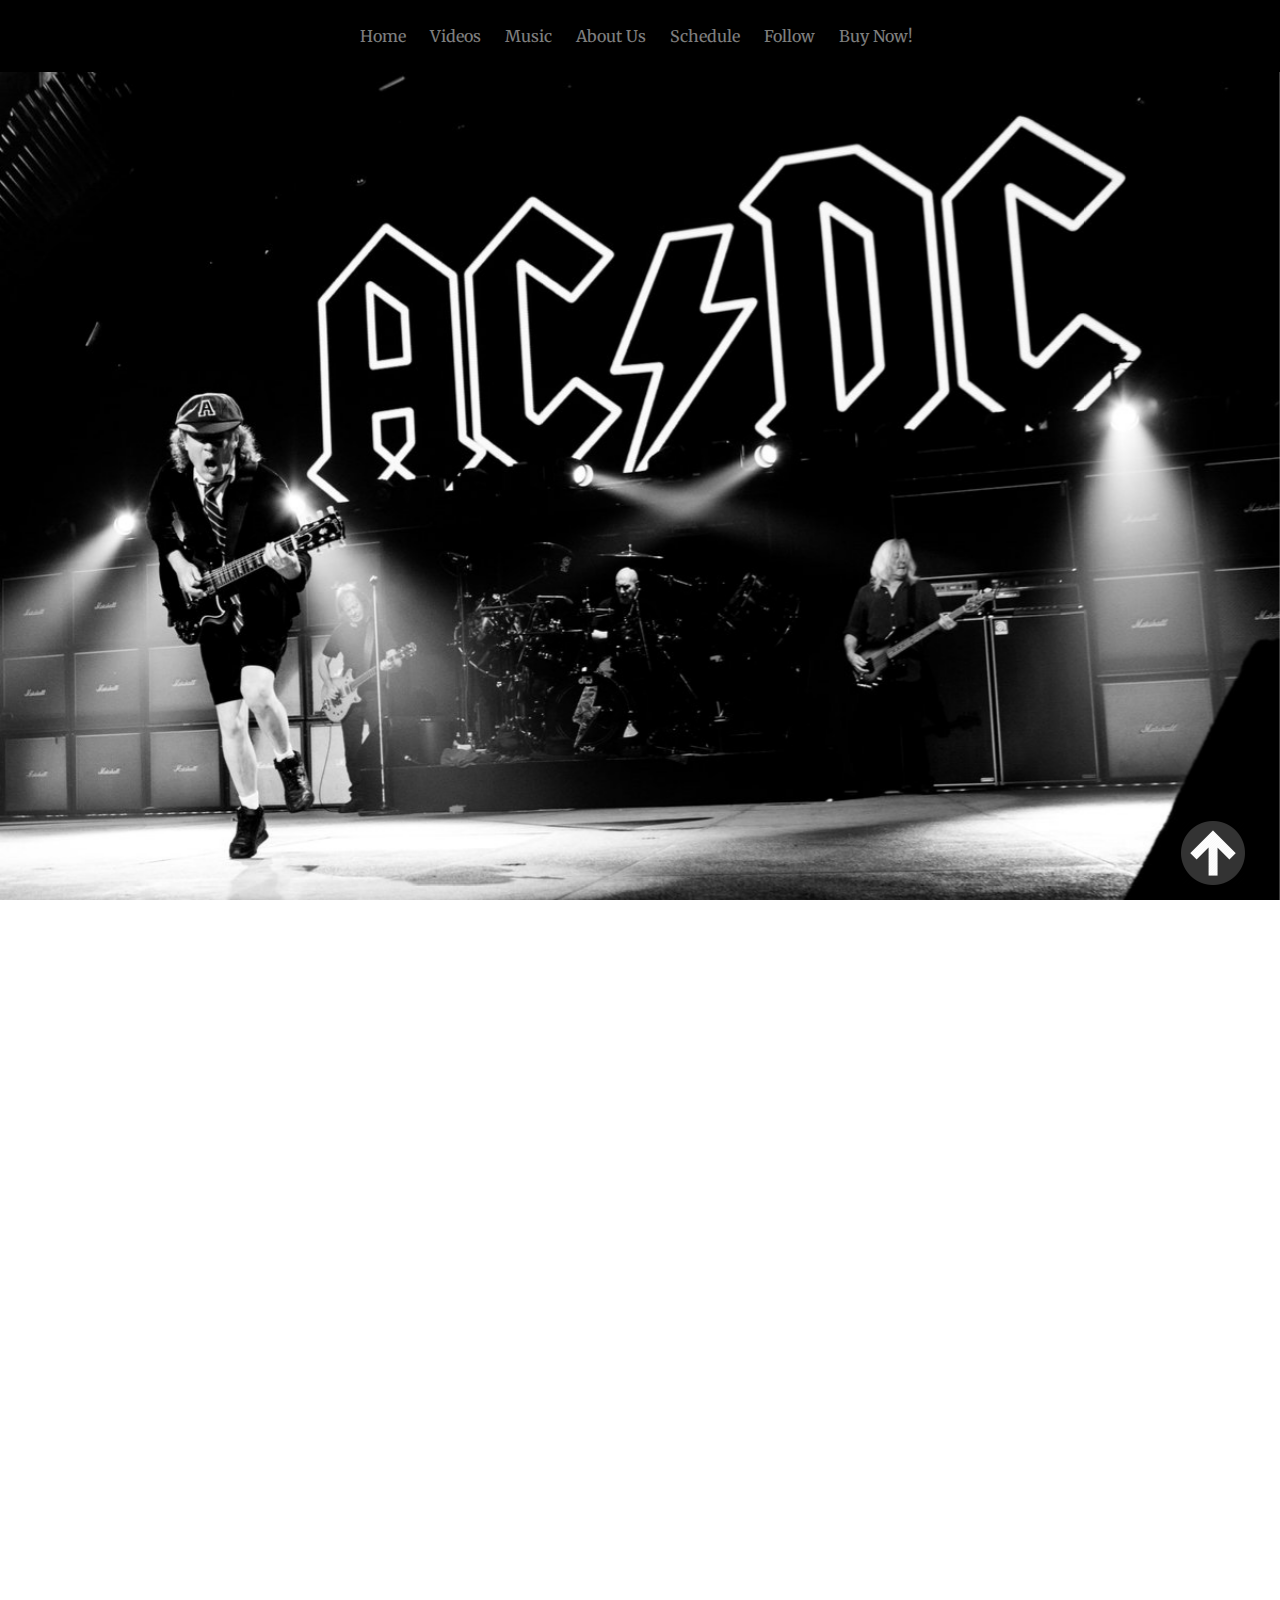
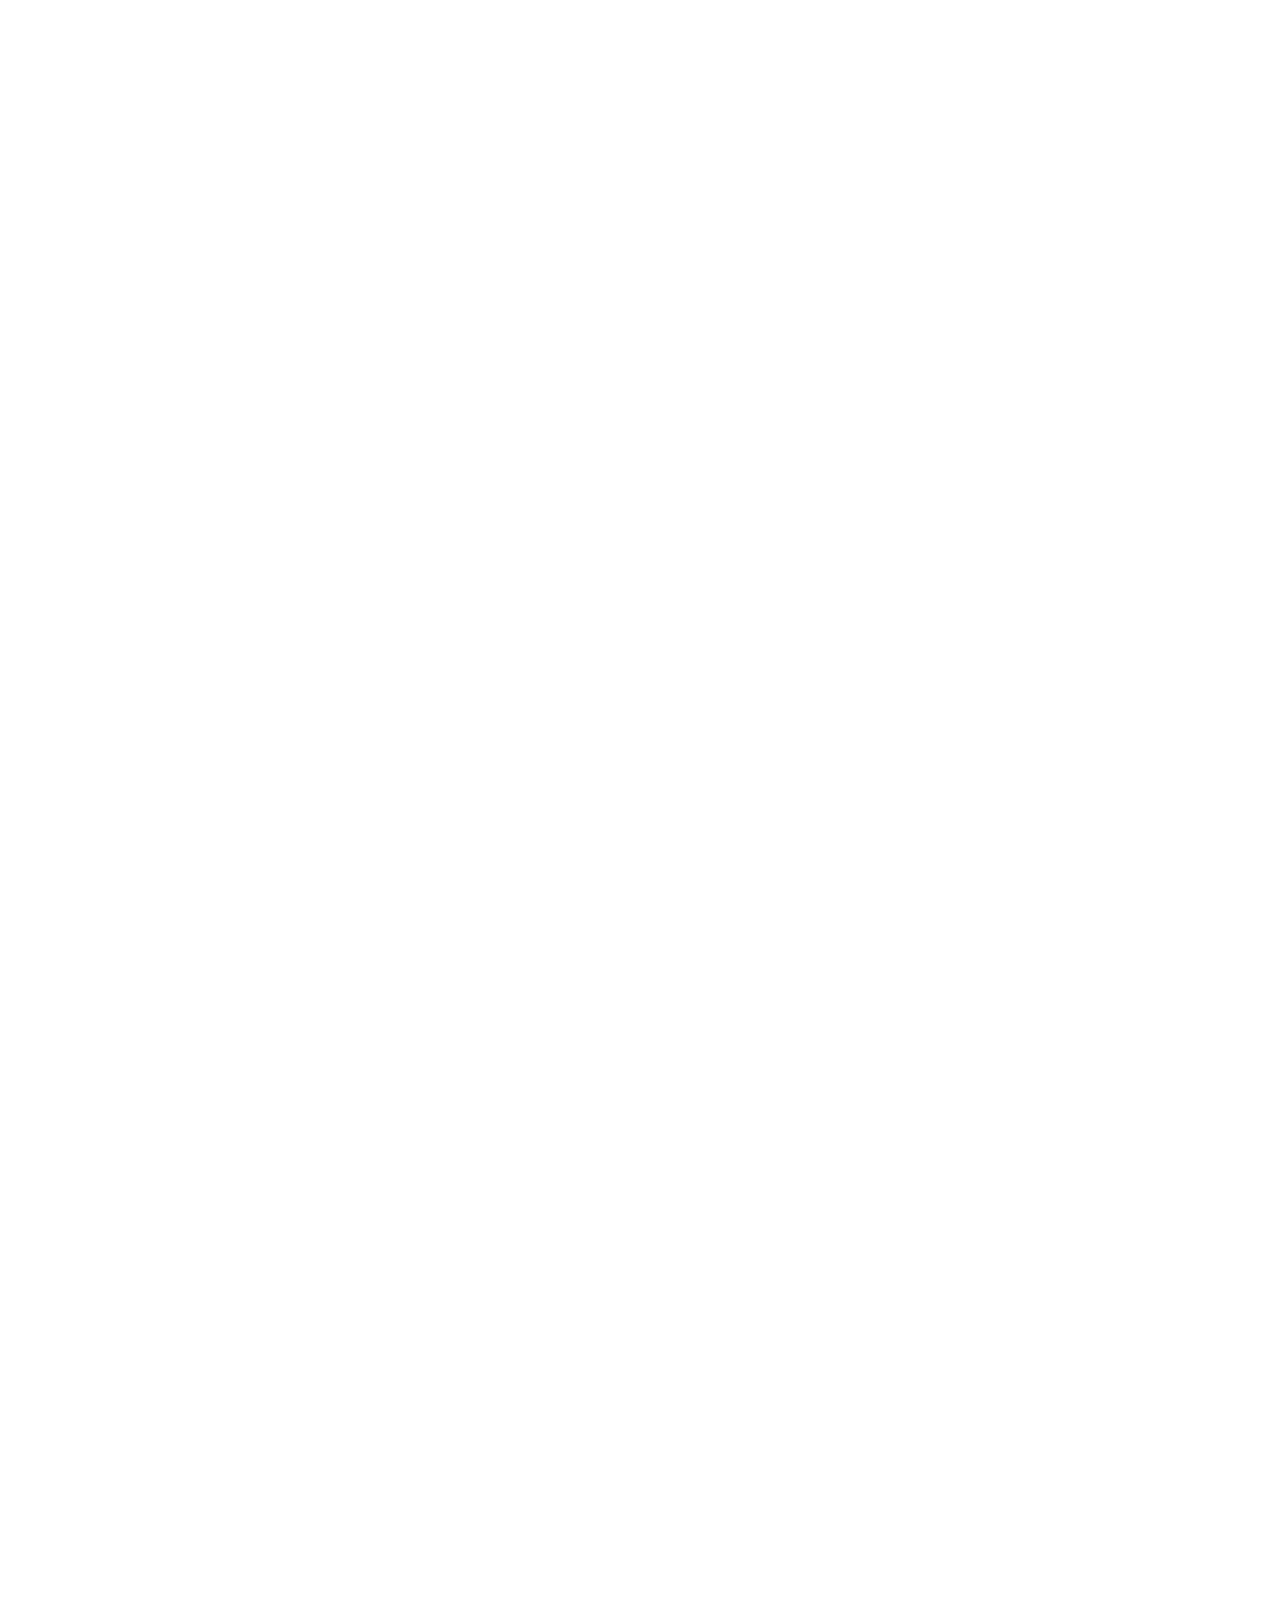
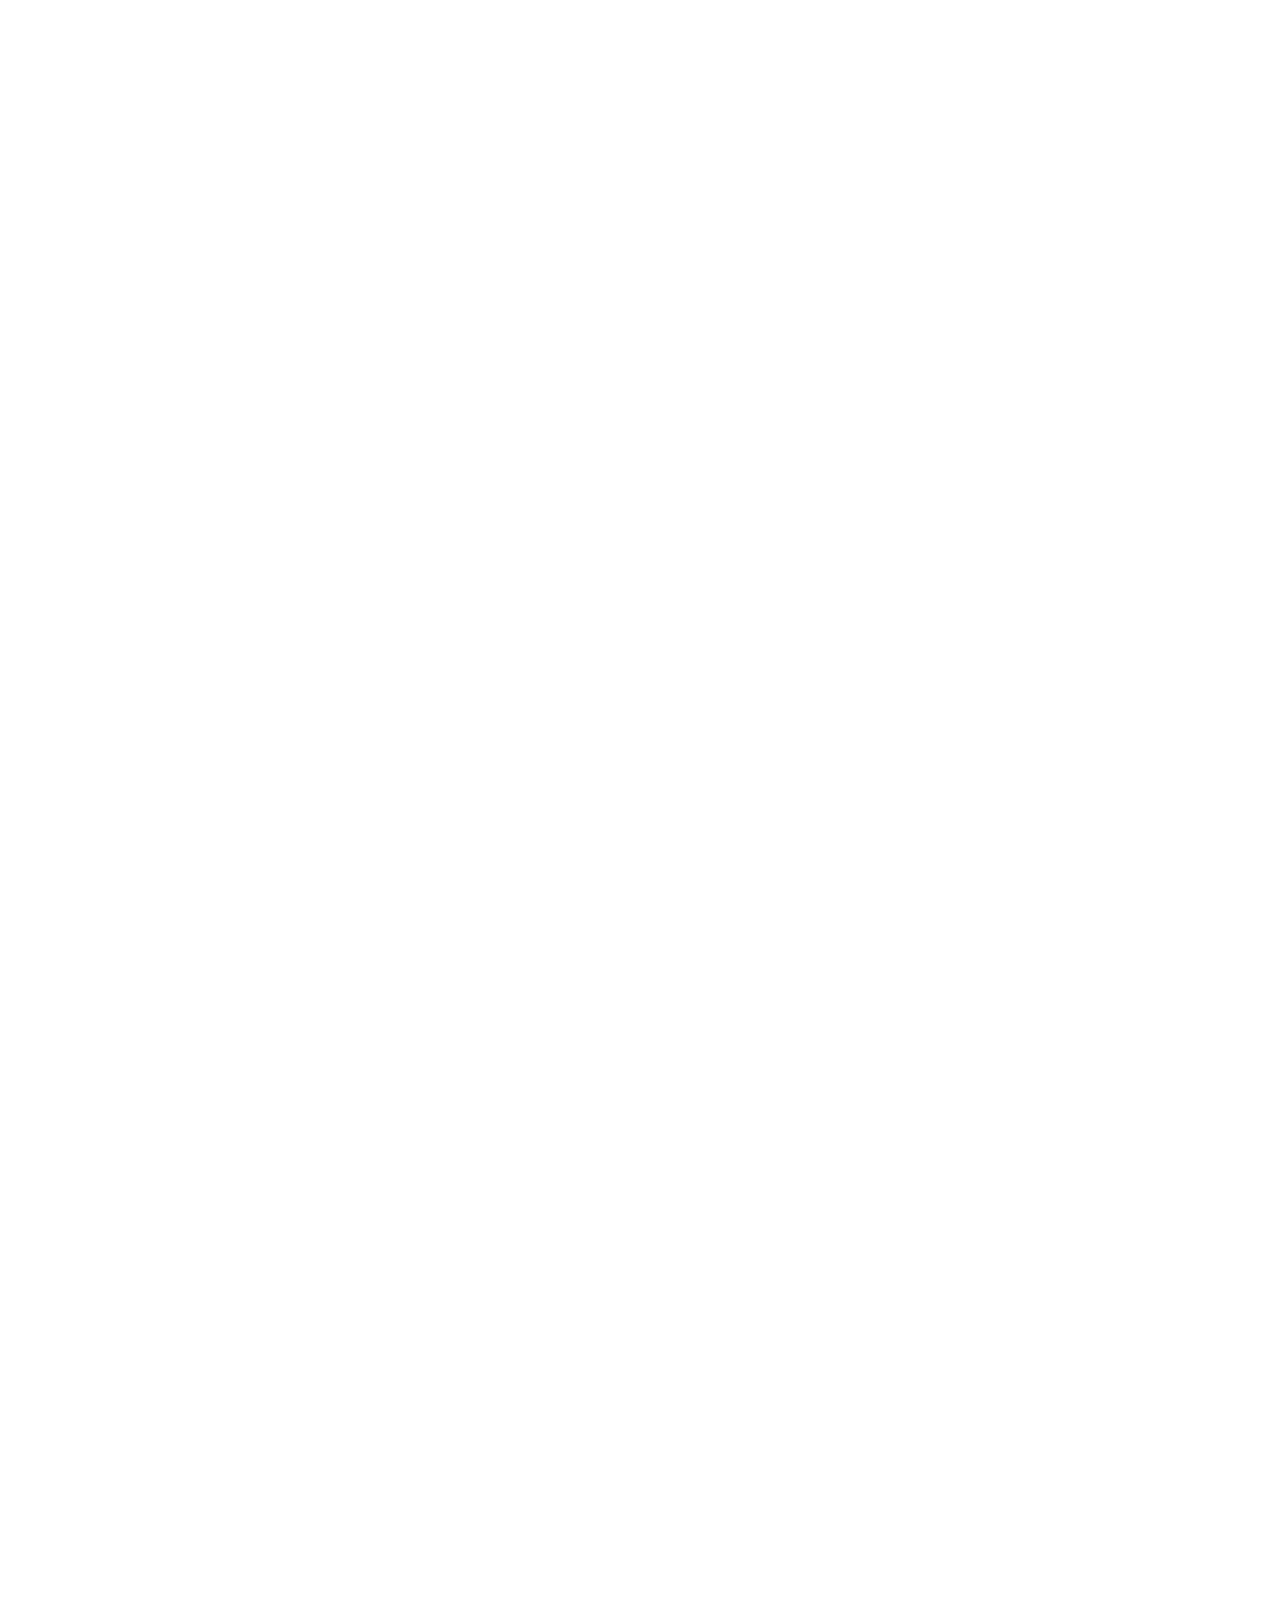
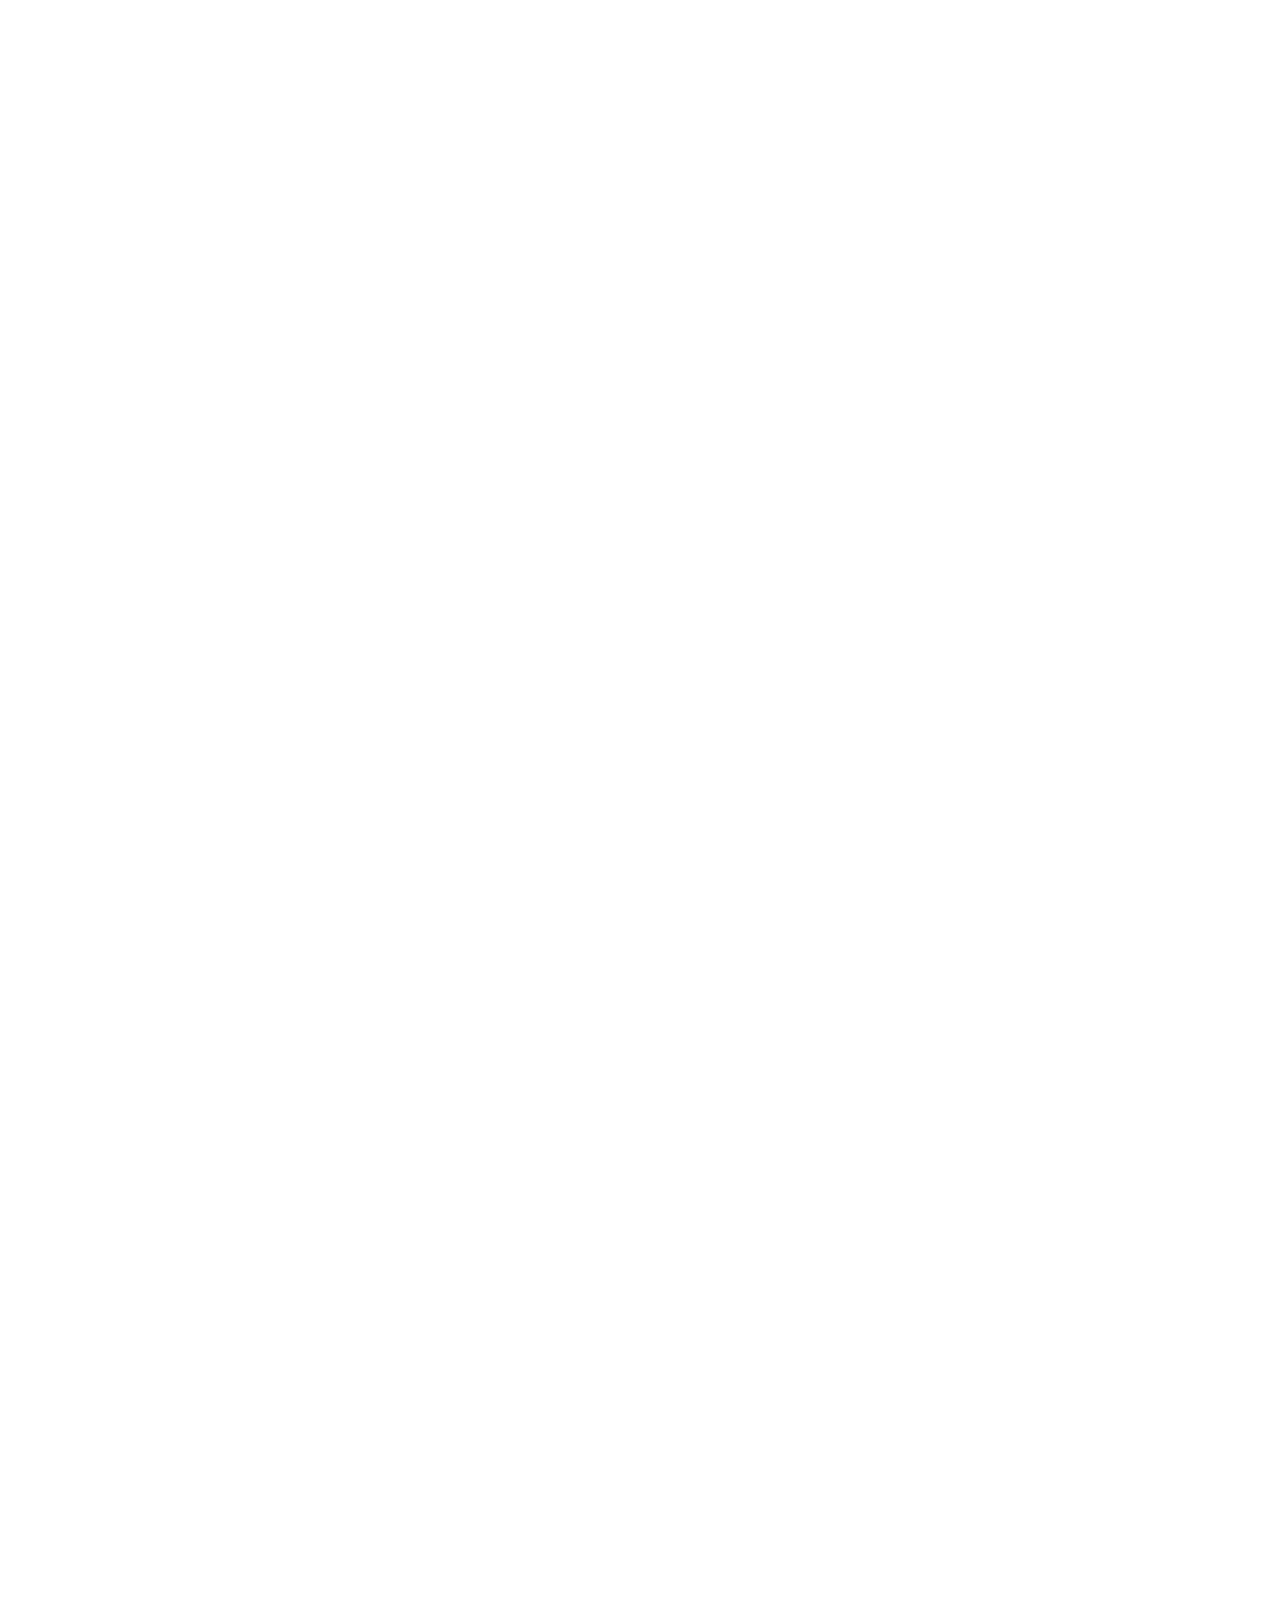
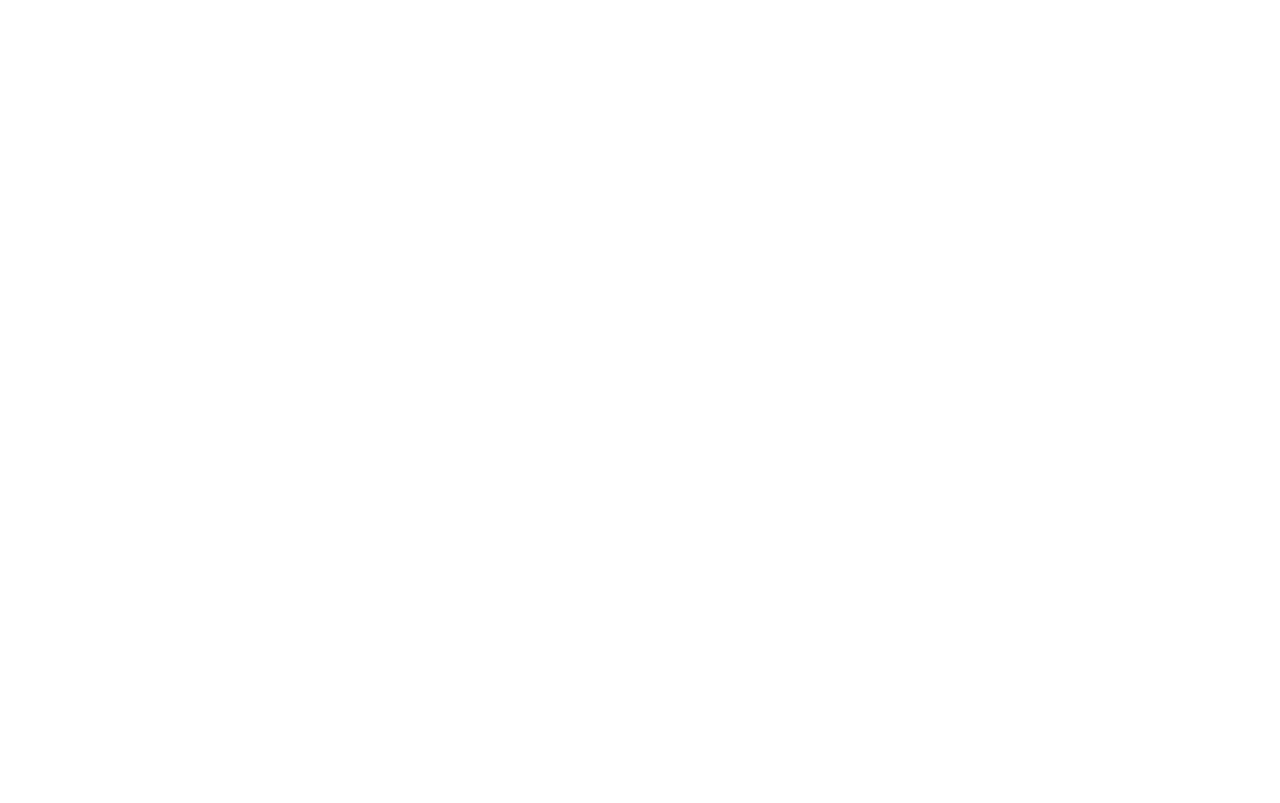
<file: index.html>
<!DOCTYPE html>
<html lang="en">

<head>
    <meta charset="UTF-8">
    <meta name="viewport" content="width=device-width, initial-scale=1.0">
    <meta http-equiv="X-UA-Compatible" content="ie=edge">
    <link rel="stylesheet" href="https://stackpath.bootstrapcdn.com/bootstrap/4.3.1/css/bootstrap.min.css" integrity="sha384-ggOyR0iXCbMQv3Xipma34MD+dH/1fQ784/j6cY/iJTQUOhcWr7x9JvoRxT2MZw1T" crossorigin="anonymous">
    <link rel="stylesheet" href="https://use.fontawesome.com/releases/v5.8.2/css/all.css" integrity="sha384-oS3vJWv+0UjzBfQzYUhtDYW+Pj2yciDJxpsK1OYPAYjqT085Qq/1cq5FLXAZQ7Ay" crossorigin="anonymous">
    <link href="https://fonts.googleapis.com/css?family=Roboto:400,700&display=swap" rel="stylesheet">
    <link rel="stylesheet" href="assets/css/style.css" type="text/css" />



    <title>AC/DC | UnOfficial Site</title>
</head>

<body>

    <!-- Navigation Bar -->

    <div class="container-fluid navbar-container text-center navbar" id="navigation">
        <a href="#navigation"><img src="assets/images/arrow-up.png" class="fixedbutton" alt="arrow up button for navigation"></a>

        <nav class="navbar navbar-expand-md navbar-dark">
            <button class="navbar-toggler" type="button" data-toggle="collapse" data-target="#navbarTogglerDemo01" aria-controls="navbarTogglerDemo01" aria-expanded="false" aria-label="Toggle navigation">
         <span class="navbar-toggler-icon"></span>
         </button>
            <div class="collapse navbar-collapse" id="navbarTogglerDemo01">
                <ul class="navbar-nav mr-auto">
                    <li class="nav-item mr-2"><a class="nav-link" href="index.html">Home</a></li>
                    <li class="nav-item mr-2"><a class="nav-link" href="#videos">Videos</a></li>
                    <li class="nav-item mr-2"><a class="nav-link" href="#albums">Music</a></li>
                    <li class="nav-item mr-2"><a class="nav-link" href="#about">About Us</a></li>
                    <li class="nav-item mr-2"><a class="nav-link" href="#contact">Schedule</a></li>
                    <li class="nav-item mr-2"><a class="nav-link" href="#follow">Follow</a></li>
                    <li class="nav-item mr-2"><a class="nav-link" href="shop.html">Buy Now!</a></li>

                </ul>
            </div>
        </nav>
    </div>

    <!-- /Navigation Bar -->

    <!-- Home Page -->

    <div class="container-fluid home-container">
        <div class="row order-row carouselrow">
            <div id="Carousel" class="carousel slide" data-ride="carousel">
                <div class="carousel-inner" role="listbox">
                    <div class="carousel-item active">
                        <img class="d-block w-100" src="assets/images/carousel1.jpg" alt="first slide">
                        <div class="carousel-caption">
                        </div>
                    </div>
                    <div class="carousel-item">
                        <img class="d-block w-100" src="assets/images/carousel2.jpg" alt="second slide">
                        <div class="carousel-caption">
                        </div>
                    </div>
                    <div class="carousel-item">
                        <img class="d-block w-100" src="assets/images/carousel3.jpg" alt="third slide">
                        <div class="carousel-caption">
                        </div>
                    </div>

                </div>
            </div>
        </div>
    </div>

    <!-- /Home Page -->

    <!-- Music Videos -->

    <div class="container-fluid music-container" id="videos">
        <div class="row main-row">
            <div class="col-12 embed-responsive embed-responsive-16by9">
                <iframe class="frame-border embed-responsive-item" src="https://www.youtube.com/embed/v2AC41dglnM" allowfullscreen></iframe>
            </div>

            <div class="col-lg-6 smallvideo embed-responsive embed-responsive-16by9 videoright">
                <iframe class="embed-responsive-item frame-border" src="https://www.youtube.com/embed/gEPmA3USJdI" allowfullscreen></iframe>
            </div>
            <div class="col-lg-6 smallvideo embed-responsive embed-responsive-16by9 videoleft">
                <iframe class="embed-responsive-item frame-border" src="https://www.youtube.com/embed/pAgnJDJN4VA" allowfullscreen></iframe>
            </div>
            <div class="col-lg-6 smallvideo embed-responsive embed-responsive-16by9 videoright">
                <iframe class="embed-responsive-item frame-border" src="https://www.youtube.com/embed/3f2g4RMfhS0" allowfullscreen></iframe>
            </div>
            <div class="col-lg-6 smallvideo embed-responsive embed-responsive-16by9 videoleft">
                <iframe class="embed-responsive-item frame-border" src="https://www.youtube.com/embed/Lo2qQmj0_h4" allowfullscreen></iframe>
            </div>
        </div>
    </div>

    <!-- /Music Videos -->


    <!-- Albums & Songs -->

    <div class="container-fluid album-container" id="albums">
        <div class="row">
            <div class="col-xl-8 col-lg-12">
                <div class="albumlist">
                    <h1 class="text-center">Albums</h1>
                    <div class="row albumrow">
                        <div class="col-lg-3 col-md-6">
                            <a href="https://open.spotify.com/artist/711MCceyCBcFnzjGY4Q7Un" target="_blank">
                            <img class="albumimg" src="assets/images/highway.jfif" alt="Highway to Hell" height=auto width=100%>
                            </a>
                        </div>
                        <div class="col-lg-3 col-md-6">
                            <a href="https://open.spotify.com/artist/711MCceyCBcFnzjGY4Q7Un" target="_blank">
                            <img class="albumimg" src="assets/images/black_ice_red.jpg" alt="Black Ice Red" height=auto width=100%>
                            </a>
                        </div>
                        <div class="col-lg-3 col-md-6">
                            <a href="https://open.spotify.com/artist/711MCceyCBcFnzjGY4Q7Un" target="_blank">
                            <img class="albumimg" src="assets/images/back_in_black.jpg" alt="Back In Black" height=auto width=100%>
                            </a>
                        </div>
                        <div class="col-lg-3 col-md-6">
                            <a href="https://open.spotify.com/artist/711MCceyCBcFnzjGY4Q7Un" target="_blank">
                            <img class="albumimg" src="assets/images/ballbreaker.jpg" alt="Back In Black" height=auto width=100%>
                            </a>
                        </div>
                    </div>
                    <div class="row albumrow">
                        <div class="col-lg-3 col-md-6">
                            <a href="https://open.spotify.com/artist/711MCceyCBcFnzjGY4Q7Un" target="_blank">
                            <img class="albumimg" src="assets/images/let_there.jpg" alt="Let There Be Rock" height=auto width=100%>
                            </a>
                        </div>
                        <div class="col-lg-3 col-md-6">
                            <a href="https://open.spotify.com/artist/711MCceyCBcFnzjGY4Q7Un" target="_blank">
                            <img class="albumimg" src="assets/images/Razorsedge.jpg" alt="Razorsedge" height=auto width=100%>
                            </a>
                        </div>
                        <div class="col-lg-3 col-md-6">
                            <a href="https://open.spotify.com/artist/711MCceyCBcFnzjGY4Q7Un" target="_blank">
                            <img class="albumimg" src="assets/images/rock.jpg" alt="For Those About To Rock" height=auto width=100%>
                            </a>
                        </div>
                        <div class="col-lg-3 col-md-6">
                            <a href="https://open.spotify.com/artist/711MCceyCBcFnzjGY4Q7Un" target="_blank">
                            <img class="albumimg" src="assets/images/Stiff_Upper_Lip.jpg" alt="Back In Black" height=auto width=100%>
                            </a>
                        </div>
                    </div>
                </div>
            </div>

            <div class="row songrow col-xl-4 col-lg-12 ">
                <div class="songlist">
                    <h1 class="center">Popular Songs</h1>
                    <div class="col-lg-12 singlesong">
                        <p class="left">Back in Black</p>
                        <audio src="assets/audio/demosong.mp3" controls></audio>
                    </div>
                    <div class="col-lg-12 singlesong">
                        <p class="left">Thunderstruck</p>
                        <audio src="assets/audio/demosong.mp3" controls></audio>
                    </div>
                    <div class="col-lg-12 singlesong">
                        <p class="left">Highway to Hell</p>
                        <audio src="assets/audio/demosong.mp3" controls></audio>
                    </div>
                    <div class="col-lg-12 singlesong">
                        <p class="left">Shoot to Thrill</p>
                        <audio src="assets/audio/demosong.mp3" controls></audio>
                    </div>
                    <div class="col-lg-12 singlesong">
                        <p class="left">T.N.T.</p>
                        <audio src="assets/audio/demosong.mp3" controls></audio>
                    </div>

                </div>
            </div>
        </div>
    </div>

    <!-- /Albums & Songs -->

    <!-- About Us -->

    <div class="container-fluid about-container" id="about">
        <div class="row">
            <div class="col-xl-4 col-lg-12 section-column">
                <div class="row">
                    <div class="col-12 about-title">
                        <h1 class="origin text-center">About Us</h1>
                    </div>
                </div>
                <div class="about-us-items">
                    <h2>Where We Started</h2>
                    <p>AC/DC are an Australian rock band formed in Sydney in 1973 by Scottish-born brothers Malcolm and Angus Young. Their music has been variously described as hard rock, blues rock, and heavy metal; however, the band themselves describe
                        their music as simply "rock and roll".
                        <br><br> In November 1973, Malcolm and Angus Young formed AC/DC with bassist Larry Van Kriedt, vocalist Dave Evans, and ex-Masters Apprentices drummer Colin Burgess. Gene Pierson booked the band to play at Chequers nightclub on New
                        Year's Eve, 1973. By this time, Angus Young had adopted his characteristic school-uniform stage outfit. The idea was his sister Margaret's. Angus had tried other costumes: Spider-Man, Zorro, a gorilla, and a parody of Superman,
                        named Super-Ang. In its early days, most members of the band dressed in some form of glam or satin outfit. On stage, Evans was occasionally replaced by the band's first manager, Dennis Laughlin, original lead singer with Sherbet.
                        In Paul Stenning's book AC/DC: Two Sides To Every Glory it is stated that Evans did not get along with Laughlin, which also contributed to the band's ill feeling toward Evans.</p>
                </div>

            </div>
            <div class="col-xl-8 col-lg-12 text-center carouselimg">
                <img class="img-fluid" src="assets/images/band.jpg" alt="Back In Black">
            </div>
            <div class="col-12">

                <div class="about-us-items">
                    <h2>Troubled Beginnings</h2>
                    <p>AC/DC underwent several line-up changes before releasing their first album, High Voltage, in 1975. Membership subsequently stabilised around the Young brothers, singer Bon Scott, drummer Phil Rudd, and bass player Mark Evans. Evans
                        was replaced by Cliff Williams in 1977 for the album Powerage. In February 1980, a few months after recording the album Highway to Hell, lead singer and co-songwriter Bon Scott died of acute alcohol poisoning. The group considered
                        disbanding but stayed together, bringing in Brian Johnson as replacement for Scott. Later that year, the band released their first album with Johnson, Back in Black, which they dedicated to Scott's memory. The album launched them
                        to new heights of success and became one of the best selling albums of all time.</p>
                </div>
                <div class="about-us-items">
                    <h2>Where We Are Now</h2>
                    <p>Angus stated in an interview in early May 2011 that the band was beginning to plan another world tour, saying, "Now we're thinking, 'How can we ever better the 'Black Ice' world tour?' But we will."[101] At the band's Live at River
                        Plate DVD premiere on 6 May 2011 at the Hammersmith Apollo in London, England, Angus said that there were plans for the group to release a new studio album "within the next couple of years", which the tour would support.[102] In
                        May 2012, Malcolm Young confirmed that the band were working on a potential follow-up to 2008's Black Ice. But he warned that fans were in for a longer wait than expected, after lead singer Brian Johnson suggested there would be
                        new material the next year. Malcolm stated, "You know what Brian's like. He just says things and then walks away. It'll be a little while – a year or two anyway. I've been doing some jamming on some song ideas but I do that all
                        the time, as do the rest of the band. We are still working. But we had a long rest between Stiff Upper Lip and Black Ice, so I think we need a couple of years to recuperate and work on it a bit more."[103] On 19 November 2012,
                        AC/DC released Live at River Plate,[104] their first live album in 20 years.</p>
                </div>
            </div>
        </div>
    </div>

    <!-- /About Us -->
    <!-- Schedule & Contact -->

    <div class="container-fluid schedule-container" id="contact">

        <div class="container-fluid schedule-container">
            <div class="row justify-content-center">
                <div class="col-md-10 history-items">
                    <div class="timeline-item" data-dates="8PM - Aug 25">
                        <h4 class="schedule-book"><button type="button" class="btn btn-dark" onClick="window.open('https://www.leedsfestival.com/')">Book Now</button></h4>
                        <h4>Bramham Park - Leeds</h4>
                        <p>Leeds Festival Weekend Camping</p>
                    </div>
                    <div class="timeline-item" data-dates="8PM - Aug 26">
                        <h4 class="schedule-book"><button type="button" class="btn btn-dark" onClick="window.open('https://www.readingfestival.com/')">Book Now</button></h4>
                        <h4>Richfield Avenue, Reading - Reading</h4>
                        <p>Reading Festival Weekend Ticket</p>
                    </div>
                    <div class="timeline-item" data-dates="8PM - Aug 27">
                        <h4 class="schedule-book"><button type="button" class="btn btn-dark" onClick="window.open('https://www.ssearenabelfast.com/whats-on')">Book Now</button></h4>
                        <h4>Belfast SSE Arena</h4>
                        <p>Belfast SSE Arena Ticket</p>
                    </div>
                    <div class="timeline-item" data-dates="8PM - Aug 28">
                        <h4 class="schedule-book"><button type="button" class="btn btn-dark" onClick="window.open('https://www.songkick.com/metro_areas/24554-uk-brighton')">Book Now</button></h4>
                        <h4>Brighton Center</h4>
                        <p> Brighton Concerts</p>
                    </div>
                    <div class="timeline-item" data-dates="8PM - Aug 25">
                        <h4 class="schedule-book"><button type="button" class="btn btn-dark" onClick="window.open('https://www.theo2.co.uk/')">Book Now</button></h4>
                        <h4>London O2</h4>
                        <p>London O2 Arena Ticket</p>
                    </div>
                    <div class="timeline-item" data-dates="8PM - Aug 26">
                        <h4 class="schedule-book"><button type="button" class="btn btn-dark" onClick="window.open('https://www.arenabham.co.uk/')">Book Now</button></h4>
                        <h4>Birmingham Arena</h4>
                        <p>Birmingham Arena Event Ticket</p>
                    </div>
                    <div class="timeline-item" data-dates="8PM - Aug 27">
                        <h4 class="schedule-book"><button type="button" class="btn btn-dark" onClick="window.open('http://www.manchester-arena.com/')">Book Now</button></h4>
                        <h4>Manchester Arena</h4>
                        <p>Manchester Arena Event Ticket</p>
                    </div>
                    <div class="timeline-item" data-dates="8PM - Aug 28">
                        <h4 class="schedule-book"><button type="button" class="btn btn-dark" onClick="window.open('https://www.visitexeter.com/whats-on/festivals/exeter-festival')">Book Now</button></h4>
                        <h4>Exeter Festival</h4>
                        <p> Exeter Festival Ticket</p>
                    </div>
                </div>
            </div>
        </div>
    </div>
    <!-- /Schedule & Contact -->

    <!-- Social Media -->
    <div class="container-fluid social-media" id="follow">
        <div class="title">
            <h1 class="d-flex justify-content-center social-header">Social Media Posts</h1>
        </div>

        <div class="row">

            <!-- Instagram Posts -->
            <div class="col-xl-4 col-lg-12 social-post d-flex justify-content-center">

                <blockquote class="instagram-media" data-instgrm-permalink="https://www.instagram.com/p/B06HlQFA0PB/" data-instgrm-version="12" style=" background:#FFF; border:0; border-radius:3px; box-shadow:0 0 1px 0 rgba(0,0,0,0.5),0 1px 10px 0 rgba(0,0,0,0.15); margin: 1px; max-width:540px; min-width:326px; padding:0; width:99.375%; width:-webkit-calc(100% - 2px); width:calc(100% - 2px);">
                    <div style="padding:16px;">
                        <a href="https://www.instagram.com/p/B06HlQFA0PB/" style=" background:#FFFFFF; line-height:0; padding:0 0; text-align:center; text-decoration:none; width:100%;" target="_blank">
                            <div style=" display: flex; flex-direction: row; align-items: center;">
                                <div style="background-color: #F4F4F4; border-radius: 50%; flex-grow: 0; height: 40px; margin-right: 14px; width: 40px;"></div>
                                <div style="display: flex; flex-direction: column; flex-grow: 1; justify-content: center;">
                                    <div style=" background-color: #F4F4F4; border-radius: 4px; flex-grow: 0; height: 14px; margin-bottom: 6px; width: 100px;"></div>
                                    <div style=" background-color: #F4F4F4; border-radius: 4px; flex-grow: 0; height: 14px; width: 60px;"></div>
                                </div>
                            </div>
                            <div style="padding: 19% 0;"></div>
                            <div style="display:block; height:50px; margin:0 auto 12px; width:50px;"><svg width="50px" height="50px" viewBox="0 0 60 60" version="1.1" xmlns="https://www.w3.org/2000/svg" xmlns:xlink="https://www.w3.org/1999/xlink"><g stroke="none" stroke-width="1" fill="none" fill-rule="evenodd"><g transform="translate(-511.000000, -20.000000)" fill="#000000"><g><path d="M556.869,30.41 C554.814,30.41 553.148,32.076 553.148,34.131 C553.148,36.186 554.814,37.852 556.869,37.852 C558.924,37.852 560.59,36.186 560.59,34.131 C560.59,32.076 558.924,30.41 556.869,30.41 M541,60.657 C535.114,60.657 530.342,55.887 530.342,50 C530.342,44.114 535.114,39.342 541,39.342 C546.887,39.342 551.658,44.114 551.658,50 C551.658,55.887 546.887,60.657 541,60.657 M541,33.886 C532.1,33.886 524.886,41.1 524.886,50 C524.886,58.899 532.1,66.113 541,66.113 C549.9,66.113 557.115,58.899 557.115,50 C557.115,41.1 549.9,33.886 541,33.886 M565.378,62.101 C565.244,65.022 564.756,66.606 564.346,67.663 C563.803,69.06 563.154,70.057 562.106,71.106 C561.058,72.155 560.06,72.803 558.662,73.347 C557.607,73.757 556.021,74.244 553.102,74.378 C549.944,74.521 548.997,74.552 541,74.552 C533.003,74.552 532.056,74.521 528.898,74.378 C525.979,74.244 524.393,73.757 523.338,73.347 C521.94,72.803 520.942,72.155 519.894,71.106 C518.846,70.057 518.197,69.06 517.654,67.663 C517.244,66.606 516.755,65.022 516.623,62.101 C516.479,58.943 516.448,57.996 516.448,50 C516.448,42.003 516.479,41.056 516.623,37.899 C516.755,34.978 517.244,33.391 517.654,32.338 C518.197,30.938 518.846,29.942 519.894,28.894 C520.942,27.846 521.94,27.196 523.338,26.654 C524.393,26.244 525.979,25.756 528.898,25.623 C532.057,25.479 533.004,25.448 541,25.448 C548.997,25.448 549.943,25.479 553.102,25.623 C556.021,25.756 557.607,26.244 558.662,26.654 C560.06,27.196 561.058,27.846 562.106,28.894 C563.154,29.942 563.803,30.938 564.346,32.338 C564.756,33.391 565.244,34.978 565.378,37.899 C565.522,41.056 565.552,42.003 565.552,50 C565.552,57.996 565.522,58.943 565.378,62.101 M570.82,37.631 C570.674,34.438 570.167,32.258 569.425,30.349 C568.659,28.377 567.633,26.702 565.965,25.035 C564.297,23.368 562.623,22.342 560.652,21.575 C558.743,20.834 556.562,20.326 553.369,20.18 C550.169,20.033 549.148,20 541,20 C532.853,20 531.831,20.033 528.631,20.18 C525.438,20.326 523.257,20.834 521.349,21.575 C519.376,22.342 517.703,23.368 516.035,25.035 C514.368,26.702 513.342,28.377 512.574,30.349 C511.834,32.258 511.326,34.438 511.181,37.631 C511.035,40.831 511,41.851 511,50 C511,58.147 511.035,59.17 511.181,62.369 C511.326,65.562 511.834,67.743 512.574,69.651 C513.342,71.625 514.368,73.296 516.035,74.965 C517.703,76.634 519.376,77.658 521.349,78.425 C523.257,79.167 525.438,79.673 528.631,79.82 C531.831,79.965 532.853,80.001 541,80.001 C549.148,80.001 550.169,79.965 553.369,79.82 C556.562,79.673 558.743,79.167 560.652,78.425 C562.623,77.658 564.297,76.634 565.965,74.965 C567.633,73.296 568.659,71.625 569.425,69.651 C570.167,67.743 570.674,65.562 570.82,62.369 C570.966,59.17 571,58.147 571,50 C571,41.851 570.966,40.831 570.82,37.631"></path></g></g></g></svg></div>
                            <div style="padding-top: 8px;">
                                <div style=" color:#3897f0; font-family:Arial,sans-serif; font-size:14px; font-style:normal; font-weight:550; line-height:18px;"> View this post on Instagram</div>
                            </div>
                            <div style="padding: 12.5% 0;"></div>
                            <div style="display: flex; flex-direction: row; margin-bottom: 14px; align-items: center;">
                                <div>
                                    <div style="background-color: #F4F4F4; border-radius: 50%; height: 12.5px; width: 12.5px; transform: translateX(0px) translateY(7px);"></div>
                                    <div style="background-color: #F4F4F4; height: 12.5px; transform: rotate(-45deg) translateX(3px) translateY(1px); width: 12.5px; flex-grow: 0; margin-right: 14px; margin-left: 2px;"></div>
                                    <div style="background-color: #F4F4F4; border-radius: 50%; height: 12.5px; width: 12.5px; transform: translateX(9px) translateY(-18px);"></div>
                                </div>
                                <div style="margin-left: 8px;">
                                    <div style=" background-color: #F4F4F4; border-radius: 50%; flex-grow: 0; height: 20px; width: 20px;"></div>
                                    <div style=" width: 0; height: 0; border-top: 2px solid transparent; border-left: 6px solid #f4f4f4; border-bottom: 2px solid transparent; transform: translateX(16px) translateY(-4px) rotate(30deg)"></div>
                                </div>
                                <div style="margin-left: auto;">
                                    <div style=" width: 0px; border-top: 8px solid #F4F4F4; border-right: 8px solid transparent; transform: translateY(16px);"></div>
                                    <div style=" background-color: #F4F4F4; flex-grow: 0; height: 12px; width: 16px; transform: translateY(-4px);"></div>
                                    <div style=" width: 0; height: 0; border-top: 8px solid #F4F4F4; border-left: 8px solid transparent; transform: translateY(-4px) translateX(8px);"></div>
                                </div>
                            </div>
                            <div style="display: flex; flex-direction: column; flex-grow: 1; justify-content: center; margin-bottom: 24px;">
                                <div style=" background-color: #F4F4F4; border-radius: 4px; flex-grow: 0; height: 14px; margin-bottom: 6px; width: 224px;"></div>
                                <div style=" background-color: #F4F4F4; border-radius: 4px; flex-grow: 0; height: 14px; width: 144px;"></div>
                            </div>
                        </a>
                        <p style=" color:#c9c8cd; font-family:Arial,sans-serif; font-size:14px; line-height:17px; margin-bottom:0; margin-top:8px; overflow:hidden; padding:8px 0 7px; text-align:center; text-overflow:ellipsis; white-space:nowrap;"><a href="https://www.instagram.com/p/B06HlQFA0PB/" style=" color:#c9c8cd; font-family:Arial,sans-serif; font-size:14px; font-style:normal; font-weight:normal; line-height:17px; text-decoration:none;" target="_blank">A post shared by AC/DC (@acdc)</a>                            on <time style=" font-family:Arial,sans-serif; font-size:14px; line-height:17px;" datetime="2019-08-08T15:31:23+00:00">Aug 8, 2019 at 8:31am PDT</time></p>
                    </div>
                </blockquote>
                <script async src="//www.instagram.com/embed.js"></script>
            </div>
            <!-- /Instagram Posts -->
            <!-- Twitter Posts -->
            <div class="col-xl-4 col-lg-12 social-post d-flex justify-content-center">

                <blockquote class="twitter-tweet" data-lang="en">
                    <p lang="en" dir="ltr">A salute to THE GREATEST FANS in the world!<br><br>🔥⚡️<a href="https://twitter.com/hashtag/H2H40?src=hash&amp;ref_src=twsrc%5Etfw">#H2H40</a> 🤘🏼🤘🏼 <a href="https://t.co/yGon4Py2DD">pic.twitter.com/yGon4Py2DD</a></p>&mdash; AC/DC
                    (@acdc)
                    <a href="https://twitter.com/acdc/status/1160218482618896385?ref_src=twsrc%5Etfw">August 10, 2019</a></blockquote>
                <script async src="https://platform.twitter.com/widgets.js" charset="utf-8"></script>
            </div>
            <!-- /Twitter Posts -->
            <!-- Facebook Posts -->
            <div class="col-xl-4 col-lg-12 social-post d-flex justify-content-center">
                <iframe src="https://www.facebook.com/plugins/post.php?href=https%3A%2F%2Fwww.facebook.com%2Facdc%2Fposts%2F10157519212372930&width=500" width="500" height="535" style="border:none;overflow:hidden" scrolling="no" frameborder="0" allowTransparency="true"
                    allow="encrypted-media"></iframe>
                <!-- /Facebook Posts -->

            </div>
        </div>

        <div class="row">

            <!-- Instagram Posts -->
            <div class="col-xl-4 col-lg-12 social-post d-flex justify-content-center">

                <blockquote class="instagram-media" data-instgrm-permalink="https://www.instagram.com/p/B06HlQFA0PB/" data-instgrm-version="12" style=" background:#FFF; border:0; border-radius:3px; box-shadow:0 0 1px 0 rgba(0,0,0,0.5),0 1px 10px 0 rgba(0,0,0,0.15); margin: 1px; max-width:540px; min-width:326px; padding:0; width:99.375%; width:-webkit-calc(100% - 2px); width:calc(100% - 2px);">
                    <div style="padding:16px;">
                        <a href="https://www.instagram.com/p/B06HlQFA0PB/" style=" background:#FFFFFF; line-height:0; padding:0 0; text-align:center; text-decoration:none; width:100%;" target="_blank">
                            <div style=" display: flex; flex-direction: row; align-items: center;">
                                <div style="background-color: #F4F4F4; border-radius: 50%; flex-grow: 0; height: 40px; margin-right: 14px; width: 40px;"></div>
                                <div style="display: flex; flex-direction: column; flex-grow: 1; justify-content: center;">
                                    <div style=" background-color: #F4F4F4; border-radius: 4px; flex-grow: 0; height: 14px; margin-bottom: 6px; width: 100px;"></div>
                                    <div style=" background-color: #F4F4F4; border-radius: 4px; flex-grow: 0; height: 14px; width: 60px;"></div>
                                </div>
                            </div>
                            <div style="padding: 19% 0;"></div>
                            <div style="display:block; height:50px; margin:0 auto 12px; width:50px;"><svg width="50px" height="50px" viewBox="0 0 60 60" version="1.1" xmlns="https://www.w3.org/2000/svg" xmlns:xlink="https://www.w3.org/1999/xlink"><g stroke="none" stroke-width="1" fill="none" fill-rule="evenodd"><g transform="translate(-511.000000, -20.000000)" fill="#000000"><g><path d="M556.869,30.41 C554.814,30.41 553.148,32.076 553.148,34.131 C553.148,36.186 554.814,37.852 556.869,37.852 C558.924,37.852 560.59,36.186 560.59,34.131 C560.59,32.076 558.924,30.41 556.869,30.41 M541,60.657 C535.114,60.657 530.342,55.887 530.342,50 C530.342,44.114 535.114,39.342 541,39.342 C546.887,39.342 551.658,44.114 551.658,50 C551.658,55.887 546.887,60.657 541,60.657 M541,33.886 C532.1,33.886 524.886,41.1 524.886,50 C524.886,58.899 532.1,66.113 541,66.113 C549.9,66.113 557.115,58.899 557.115,50 C557.115,41.1 549.9,33.886 541,33.886 M565.378,62.101 C565.244,65.022 564.756,66.606 564.346,67.663 C563.803,69.06 563.154,70.057 562.106,71.106 C561.058,72.155 560.06,72.803 558.662,73.347 C557.607,73.757 556.021,74.244 553.102,74.378 C549.944,74.521 548.997,74.552 541,74.552 C533.003,74.552 532.056,74.521 528.898,74.378 C525.979,74.244 524.393,73.757 523.338,73.347 C521.94,72.803 520.942,72.155 519.894,71.106 C518.846,70.057 518.197,69.06 517.654,67.663 C517.244,66.606 516.755,65.022 516.623,62.101 C516.479,58.943 516.448,57.996 516.448,50 C516.448,42.003 516.479,41.056 516.623,37.899 C516.755,34.978 517.244,33.391 517.654,32.338 C518.197,30.938 518.846,29.942 519.894,28.894 C520.942,27.846 521.94,27.196 523.338,26.654 C524.393,26.244 525.979,25.756 528.898,25.623 C532.057,25.479 533.004,25.448 541,25.448 C548.997,25.448 549.943,25.479 553.102,25.623 C556.021,25.756 557.607,26.244 558.662,26.654 C560.06,27.196 561.058,27.846 562.106,28.894 C563.154,29.942 563.803,30.938 564.346,32.338 C564.756,33.391 565.244,34.978 565.378,37.899 C565.522,41.056 565.552,42.003 565.552,50 C565.552,57.996 565.522,58.943 565.378,62.101 M570.82,37.631 C570.674,34.438 570.167,32.258 569.425,30.349 C568.659,28.377 567.633,26.702 565.965,25.035 C564.297,23.368 562.623,22.342 560.652,21.575 C558.743,20.834 556.562,20.326 553.369,20.18 C550.169,20.033 549.148,20 541,20 C532.853,20 531.831,20.033 528.631,20.18 C525.438,20.326 523.257,20.834 521.349,21.575 C519.376,22.342 517.703,23.368 516.035,25.035 C514.368,26.702 513.342,28.377 512.574,30.349 C511.834,32.258 511.326,34.438 511.181,37.631 C511.035,40.831 511,41.851 511,50 C511,58.147 511.035,59.17 511.181,62.369 C511.326,65.562 511.834,67.743 512.574,69.651 C513.342,71.625 514.368,73.296 516.035,74.965 C517.703,76.634 519.376,77.658 521.349,78.425 C523.257,79.167 525.438,79.673 528.631,79.82 C531.831,79.965 532.853,80.001 541,80.001 C549.148,80.001 550.169,79.965 553.369,79.82 C556.562,79.673 558.743,79.167 560.652,78.425 C562.623,77.658 564.297,76.634 565.965,74.965 C567.633,73.296 568.659,71.625 569.425,69.651 C570.167,67.743 570.674,65.562 570.82,62.369 C570.966,59.17 571,58.147 571,50 C571,41.851 570.966,40.831 570.82,37.631"></path></g></g></g></svg></div>
                            <div style="padding-top: 8px;">
                                <div style=" color:#3897f0; font-family:Arial,sans-serif; font-size:14px; font-style:normal; font-weight:550; line-height:18px;"> View this post on Instagram</div>
                            </div>
                            <div style="padding: 12.5% 0;"></div>
                            <div style="display: flex; flex-direction: row; margin-bottom: 14px; align-items: center;">
                                <div>
                                    <div style="background-color: #F4F4F4; border-radius: 50%; height: 12.5px; width: 12.5px; transform: translateX(0px) translateY(7px);"></div>
                                    <div style="background-color: #F4F4F4; height: 12.5px; transform: rotate(-45deg) translateX(3px) translateY(1px); width: 12.5px; flex-grow: 0; margin-right: 14px; margin-left: 2px;"></div>
                                    <div style="background-color: #F4F4F4; border-radius: 50%; height: 12.5px; width: 12.5px; transform: translateX(9px) translateY(-18px);"></div>
                                </div>
                                <div style="margin-left: 8px;">
                                    <div style=" background-color: #F4F4F4; border-radius: 50%; flex-grow: 0; height: 20px; width: 20px;"></div>
                                    <div style=" width: 0; height: 0; border-top: 2px solid transparent; border-left: 6px solid #f4f4f4; border-bottom: 2px solid transparent; transform: translateX(16px) translateY(-4px) rotate(30deg)"></div>
                                </div>
                                <div style="margin-left: auto;">
                                    <div style=" width: 0px; border-top: 8px solid #F4F4F4; border-right: 8px solid transparent; transform: translateY(16px);"></div>
                                    <div style=" background-color: #F4F4F4; flex-grow: 0; height: 12px; width: 16px; transform: translateY(-4px);"></div>
                                    <div style=" width: 0; height: 0; border-top: 8px solid #F4F4F4; border-left: 8px solid transparent; transform: translateY(-4px) translateX(8px);"></div>
                                </div>
                            </div>
                            <div style="display: flex; flex-direction: column; flex-grow: 1; justify-content: center; margin-bottom: 24px;">
                                <div style=" background-color: #F4F4F4; border-radius: 4px; flex-grow: 0; height: 14px; margin-bottom: 6px; width: 224px;"></div>
                                <div style=" background-color: #F4F4F4; border-radius: 4px; flex-grow: 0; height: 14px; width: 144px;"></div>
                            </div>
                        </a>
                        <p style=" color:#c9c8cd; font-family:Arial,sans-serif; font-size:14px; line-height:17px; margin-bottom:0; margin-top:8px; overflow:hidden; padding:8px 0 7px; text-align:center; text-overflow:ellipsis; white-space:nowrap;"><a href="https://www.instagram.com/p/B06HlQFA0PB/" style=" color:#c9c8cd; font-family:Arial,sans-serif; font-size:14px; font-style:normal; font-weight:normal; line-height:17px; text-decoration:none;" target="_blank">A post shared by AC/DC (@acdc)</a>                            on <time style=" font-family:Arial,sans-serif; font-size:14px; line-height:17px;" datetime="2019-08-08T15:31:23+00:00">Aug 8, 2019 at 8:31am PDT</time></p>
                    </div>
                </blockquote>
                <script async src="//www.instagram.com/embed.js"></script>
            </div>
            <!-- /Instagram Posts -->
            <!-- Twitter Posts -->
            <div class="col-xl-4 col-lg-12 social-post d-flex justify-content-center">

                <blockquote class="twitter-tweet" data-lang="en">
                    <p lang="en" dir="ltr">A salute to THE GREATEST FANS in the world!<br><br>🔥⚡️<a href="https://twitter.com/hashtag/H2H40?src=hash&amp;ref_src=twsrc%5Etfw">#H2H40</a> 🤘🏼🤘🏼 <a href="https://t.co/yGon4Py2DD">pic.twitter.com/yGon4Py2DD</a></p>&mdash; AC/DC
                    (@acdc)
                    <a href="https://twitter.com/acdc/status/1160218482618896385?ref_src=twsrc%5Etfw">August 10, 2019</a></blockquote>
                <script async src="https://platform.twitter.com/widgets.js" charset="utf-8"></script>
            </div>
            <!-- /Twitter Posts -->
            <!-- Facebook Posts -->
            <div class="col-xl-4 col-lg-12 social-post d-flex justify-content-center">
                <iframe src="https://www.facebook.com/plugins/post.php?href=https%3A%2F%2Fwww.facebook.com%2Facdc%2Fposts%2F10157519212372930&width=500" width="500" height="535" style="border:none;overflow:hidden" scrolling="no" frameborder="0" allowTransparency="true"
                    allow="encrypted-media"></iframe>
                <!-- /Facebook Posts -->

            </div>
        </div>


    </div>


    <!-- /Social Media -->

    <script src="https://code.jquery.com/jquery-3.3.1.slim.min.js" integrity="sha384-q8i/X+965DzO0rT7abK41JStQIAqVgRVzpbzo5smXKp4YfRvH+8abtTE1Pi6jizo" crossorigin="anonymous"></script>
    <script src="https://cdnjs.cloudflare.com/ajax/libs/popper.js/1.14.7/umd/popper.min.js" integrity="sha384-UO2eT0CpHqdSJQ6hJty5KVphtPhzWj9WO1clHTMGa3JDZwrnQq4sF86dIHNDz0W1" crossorigin="anonymous"></script>
    <script src="https://stackpath.bootstrapcdn.com/bootstrap/4.3.1/js/bootstrap.min.js" integrity="sha384-JjSmVgyd0p3pXB1rRibZUAYoIIy6OrQ6VrjIEaFf/nJGzIxFDsf4x0xIM+B07jRM" crossorigin="anonymous"></script>
</body>

</html>
</file>
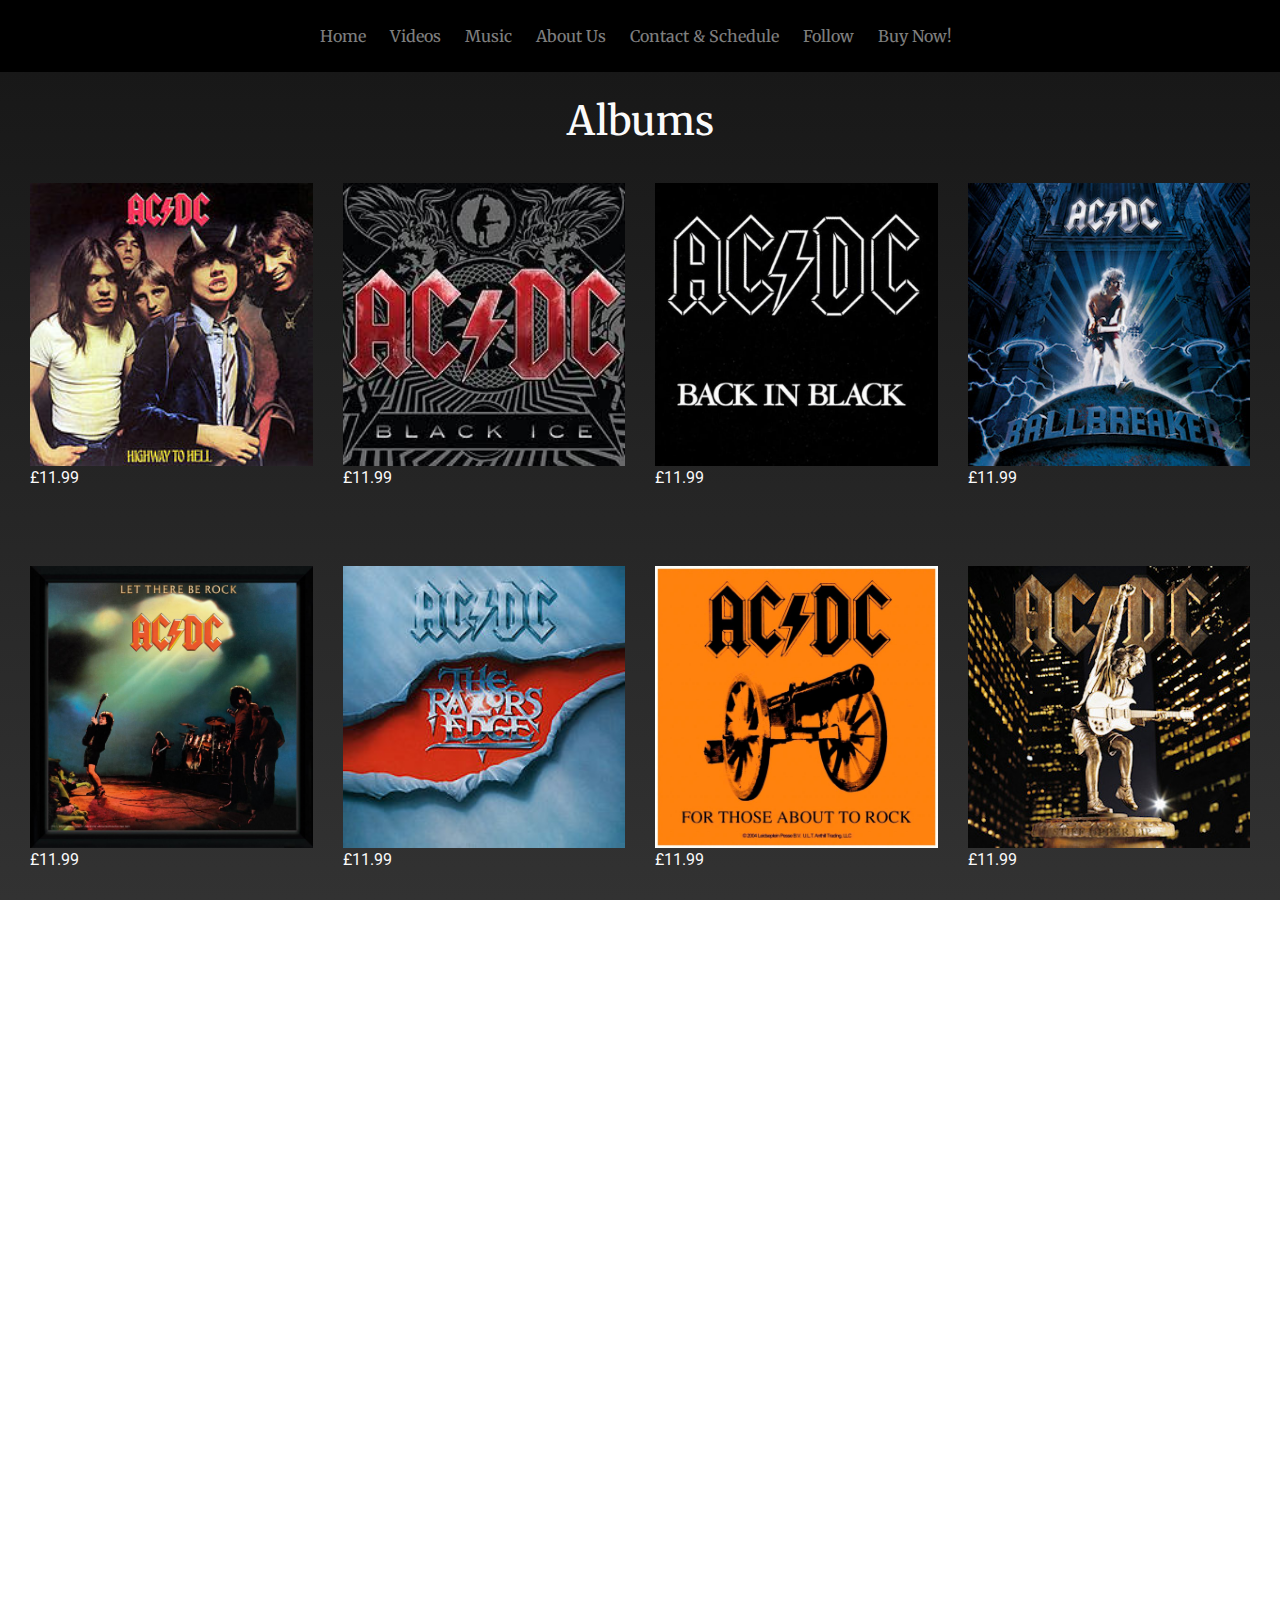
<file: shop.html>
<!DOCTYPE html>
<html lang="en">

<head>

    <meta charset="UTF-8">
    <meta name="viewport" content="width=device-width, initial-scale=1.0">
    <meta http-equiv="X-UA-Compatible" content="ie=edge">

    <link rel="stylesheet" href="https://stackpath.bootstrapcdn.com/bootstrap/4.3.1/css/bootstrap.min.css" integrity="sha384-ggOyR0iXCbMQv3Xipma34MD+dH/1fQ784/j6cY/iJTQUOhcWr7x9JvoRxT2MZw1T" crossorigin="anonymous">
    <link rel="stylesheet" href="https://use.fontawesome.com/releases/v5.8.2/css/all.css" integrity="sha384-oS3vJWv+0UjzBfQzYUhtDYW+Pj2yciDJxpsK1OYPAYjqT085Qq/1cq5FLXAZQ7Ay" crossorigin="anonymous">
    <link href="https://fonts.googleapis.com/css?family=Roboto:400,700&display=swap" rel="stylesheet">
    <link rel="stylesheet" href="assets/css/style.css" type="text/css" />

    <script src="https://code.jquery.com/jquery-3.3.1.slim.min.js" integrity="sha384-q8i/X+965DzO0rT7abK41JStQIAqVgRVzpbzo5smXKp4YfRvH+8abtTE1Pi6jizo" crossorigin="anonymous"></script>
    <script src="https://cdnjs.cloudflare.com/ajax/libs/popper.js/1.14.7/umd/popper.min.js" integrity="sha384-UO2eT0CpHqdSJQ6hJty5KVphtPhzWj9WO1clHTMGa3JDZwrnQq4sF86dIHNDz0W1" crossorigin="anonymous"></script>
    <script src="https://stackpath.bootstrapcdn.com/bootstrap/4.3.1/js/bootstrap.min.js" integrity="sha384-JjSmVgyd0p3pXB1rRibZUAYoIIy6OrQ6VrjIEaFf/nJGzIxFDsf4x0xIM+B07jRM" crossorigin="anonymous"></script>

    <title>AC/DC | UnOfficial Site</title>
</head>

<!-- Navigation Page -->

<div class="container-fluid navbar-container text-center navbar">

    <nav class="navbar navbar-expand-md navbar-dark">
        <button class="navbar-toggler" type="button" data-toggle="collapse" data-target="#navbarTogglerDemo01" aria-controls="navbarTogglerDemo01" aria-expanded="false" aria-label="Toggle navigation">
    <span class="navbar-toggler-icon"></span>
  </button>
        <div class="collapse navbar-collapse" id="navbarTogglerDemo01">
            <ul class="navbar-nav mr-auto">
                <li class="nav-item mr-2"><a class="nav-link" href="index.html">Home</a></li>
                <li class="nav-item mr-2"><a class="nav-link" href="index.html#videos">Videos</a></li>
                <li class="nav-item mr-2"><a class="nav-link" href="index.html#albums">Music</a></li>
                <li class="nav-item mr-2"><a class="nav-link" href="index.html#about">About Us</a></li>
                <li class="nav-item mr-2"><a class="nav-link" href="index.html#contact">Contact & Schedule</a></li>
                <li class="nav-item mr-2"><a class="nav-link" href="index.html#follow">Follow</a></li>
                <li class="nav-item mr-2"><a class="nav-link" href="shop.html">Buy Now!</a></li>

            </ul>
        </div>
</div>
</nav>

<!-- /Navigation Page -->


<!-- Home Page -->


<div class="container-fluid shop-container" id="albums">
    <div class="row">
        <div class="col-12 shop-data">
            <div class="albumlist">
                <h1 class="text-center">Albums</h1>
                <div class="row albumrow">
                    <div class="col-lg-3 col-md-6 shopitem">
                        <a href="https://smile.amazon.co.uk/s?k=acdc+cd&ref=nb_sb_noss_1" target="_blank">
                        <img class="shopimg" src="assets/images/highway.jfif" alt="Highway to Hell" height=auto width=100%>
                        </a>
                        <p class="price">£11.99</p>
                    </div>
                    <div class="col-lg-3 col-md-6 shopitem">
                        <a href="https://smile.amazon.co.uk/s?k=acdc+cd&ref=nb_sb_noss_1" target="_blank">
                        <img class="shopimg" src="assets/images/black_ice_red.jpg" alt="Black Ice Red" height=auto width=100%>
                        </a>
                        <p class="price">£11.99</p>
                    </div>
                    <div class="col-lg-3 col-md-6 shopitem">
                        <a href="https://smile.amazon.co.uk/s?k=acdc+cd&ref=nb_sb_noss_1" target="_blank">
                        <img class="shopimg" src="assets/images/back_in_black.jpg" alt="Back In Black" height=auto width=100%>
                        </a>
                        <p class="price">£11.99</p>
                    </div>
                    <div class="col-lg-3 col-md-6 shopitem">
                        <a href="https://smile.amazon.co.uk/s?k=acdc+cd&ref=nb_sb_noss_1" target="_blank">
                        <img class="shopimg" src="assets/images/ballbreaker.jpg" alt="Back In Black" height=auto width=100%>
                        </a>
                        <p class="price">£11.99</p>
                    </div>
                </div>
                <div class="row albumrow">
                    <div class="col-lg-3 col-md-6 shopitem">
                        <a href="https://smile.amazon.co.uk/s?k=acdc+cd&ref=nb_sb_noss_1" target="_blank">
                        <img class="shopimg" src="assets/images/let_there.jpg" alt="Let There Be Rock" height=auto width=100%>
                        </a>
                       <p class="price">£11.99</p>
                    </div>
                    <div class="col-lg-3 col-md-6 shopitem">
                        <a href="https://smile.amazon.co.uk/s?k=acdc+cd&ref=nb_sb_noss_1" target="_blank">
                        <img class="shopimg" src="assets/images/Razorsedge.jpg" alt="Razorsedge" height=auto width=100%>
                        </a>
                        <p class="price">£11.99</p>
                    </div>
                    <div class="col-lg-3 col-md-6 shopitem">
                        <a href="https://smile.amazon.co.uk/s?k=acdc+cd&ref=nb_sb_noss_1" target="_blank">
                        <img class="shopimg" src="assets/images/rock.jpg" alt="For Those About To Rock" height=auto width=100%>
                        </a>
                        <p class="price">£11.99</p>
                    </div>
                    <div class="col-lg-3 col-md-6 shopitem">
                        <a href="https://smile.amazon.co.uk/s?k=acdc+cd&ref=nb_sb_noss_1" target="_blank">
                        <img class="shopimg" src="assets/images/Stiff_Upper_Lip.jpg" alt="Back In Black" height=auto width=100%>
                        </a>
                        <p class="price">£11.99</p>
                    </div>
                </div>
            </div>

           


            <div id="carouselExampleControls" class="carousel slide" data-ride="carousel">
                <h1 class="text-center">Merch</h1>
                <div class="carousel-inner carouselshop">
                    <a href="https://smile.amazon.co.uk/s?k=acdc+t+shirt&crid=NJE57WU1CLB0&sprefix=acdc+t%2Caps%2C327&ref=nb_sb_ss_i_1_6" target="_blank">
                    <div class="carousel-item active">
                        <img class="d-block w-50" src="assets/images/merch2.jfif" alt="First slide">
                    </div>
                    <div class="carousel-item">
                        <img class="d-block w-50" src="assets/images/merch1.jfif" alt="Second slide">
                    </div>
                    <div class="carousel-item">
                        <img class="d-block w-50" src="assets/images/merch3.jfif" alt="Third slide">
                    </div>
                </div>
                <a class="carousel-control-prev" href="#carouselExampleControls" role="button" data-slide="prev">
                    <span class="carousel-control-prev-icon" aria-hidden="true"></span>
                    <span class="sr-only">Previous</span>
                          </a>
                        <a class="carousel-control-next" href="#carouselExampleControls" role="button" data-slide="next">
                    <span class="carousel-control-next-icon" aria-hidden="true"></span>
                    <span class="sr-only">Next</span>
                          </a>
                    </div>

                </div>
            </div>
        </div>


        <!-- /Home Page -->

        <script src="https://code.jquery.com/jquery-3.3.1.slim.min.js" integrity="sha384-q8i/X+965DzO0rT7abK41JStQIAqVgRVzpbzo5smXKp4YfRvH+8abtTE1Pi6jizo" crossorigin="anonymous"></script>
        <script src="https://cdnjs.cloudflare.com/ajax/libs/popper.js/1.14.7/umd/popper.min.js" integrity="sha384-UO2eT0CpHqdSJQ6hJty5KVphtPhzWj9WO1clHTMGa3JDZwrnQq4sF86dIHNDz0W1" crossorigin="anonymous"></script>
        <script src="https://stackpath.bootstrapcdn.com/bootstrap/4.3.1/js/bootstrap.min.js" integrity="sha384-JjSmVgyd0p3pXB1rRibZUAYoIIy6OrQ6VrjIEaFf/nJGzIxFDsf4x0xIM+B07jRM" crossorigin="anonymous"></script>

        </body>

</html>
</file>
<file: assets/css/style.css>
@import url('https://fonts.googleapis.com/css?family=Roboto:100, 200, 300, 400, 500, 600, 700|Exo:100,200,300, 400, 500, 600, 700|Merriweather:100,200,300,400,500,600,700&display=swap');

/*------------------------------------------ Colours */

h1 {
    color: #fafafa;
    font-family: "Merriweather", serif;
}

h2 {
    color: rgba(255, 255, 255, .5);
    font-family: "Merriweather", serif;
}



/*------------------------------------------ Special paddings/margins/text/overlays */

html,
body {
    width: 100%;
    height: 100%;
    margin: 0px;
    padding: 0px;
    overflow-x: hidden;
}

.opaque-overlay {
    position: absolute;
    top: 0;
    left: 0;
    height: 100%;
    width: 100%;
    background-color: rgba(0, 0, 0, 0.5);
}


/*------------------------------------------ Navbar */

.navbar-container {
    top: 0;
    left: 0;
    padding-left: 0;
    padding-right: 0;
    z-index: 1;
    align-items: center;
    justify-content: center;

}

.navbar {
    margin-bottom: 0;
    border: 0;
    width: 100%;
    background-color: rgba(0, 0, 0, 1);
}

.navbar-nav {
    margin: auto;
}

.nav-link {
    color: rgb(167, 167, 167);
    font-family: "Merriweather", serif;
}

.active {
    font-weight: 200;
    color: rgb(167, 167, 167);
}

.fixedbutton {
    position: fixed;
    bottom: 15px;
    right: 35px;
    height: 4rem;
    width: 4rem;
}

/*------------------------------------------ Hover.css */

/*------------------------------------------ Footer */

/*------------------------------------------ Home Page */

.home-container {
    /*--- background-image: url("../../assets/images/carousel1.jpg") no-repeat bottom right fixed; ---*/
    -webkit-background-size: cover;
    -moz-background-size: cover;
    -o-background-size: cover;
    background-size: cover;
    height: auto;
    color: #fafafa;
    border-bottom: 1px solid;
}

.order-row {
    position: relative;
}


/*------------------------------------------ Music Videos */

.main-row {
    margin-right: auto;
    margin-left: auto;
    margin-bottom: 50px;
}

.embed-responsive {
    width: 100%;
    display: block;
    padding-bottom: 20px;
}


.music-container {
    align-items: center;
    justify-content: center;
    background: url(../../assets/images/videos_wallpaper.jpg);
    -webkit-background-size: cover;
    -moz-background-size: cover;
    -o-background-size: cover;
    background-size: cover;
    position: relative;
    padding: 4em 2em 0em 2em;
    color: #fafafa;
    border-bottom: 1px solid;

}

.embed-responsive-item {
    padding: 50px;
}


.frame-border {
    border: 3px solid #EEE;
}

.embed-responsive-item {
    padding: 5px 0px 5px 0px;
}

/*------------------------------------------ Albums and Songs */

.album-container {
    padding-top: 25px;
    height: auto;
    background: linear-gradient( rgba(0, 0, 0, 0.5), rgba(0, 0, 0, 0.5)), url(../../assets/images/live_albums.jpg) no-repeat bottom right fixed;
    -webkit-background-size: cover;
    -moz-background-size: cover;
    -o-background-size: cover;
    background-size: cover;

    display: flex;
    align-items: center;
    justify-content: center;

    color: #fafafa;
    border-bottom: 1px solid;

}

.album-container h1 {
    color: #ddd;
    font-family: "Exo" sans-serif;
    font-weight: 400;
    padding: 5px;
}

.albumlist {
    margin-left: auto;
    margin-right: auto;
}

.albumimg {
    margin-left: 5px;
    margin-right: 5px;
    padding-bottom: 25px;
}

.albumrow {
    padding: 15px;
}

.songlist {
    margin-left: auto;
    margin-right: auto;
    padding-bottom: 10px;
}

.songrow {
    padding-left: 25px;
}

.songrow h1 {

    margin-right: auto;
    margin-left: auto;
}

.singlesong {
    width: 100%
}

audio {
    -webkit-transition: all 0.5s linear;
    -moz-transition: all 0.5s linear;
    -o-transition: all 0.5s linear;
    transition: all 0.5s linear;
    -moz-border-radius: 7px 7px 7px 7px;
    -webkit-border-radius: 7px 7px 7px 7px;
    border-radius: 7px 7px 7px 7px;
    width: 100%;
}

audio:hover,
audio:focus,
audio:active {
    -webkit-box-shadow: 15px 15px 20px rgba(0, 0, 0, 0.4);
    -moz-box-shadow: 15px 15px 20px rgba(0, 0, 0, 0.4);
    box-shadow: 15px 15px 20px rgba(0, 0, 0, 0.4);
    -webkit-transform: scale(1.05);
    -moz-transform: scale(1.05);
    transform: scale(1.05);
}

/*------------------------------------------ About Us */

.about-container {
    padding-top: 50px;
    padding-bottom: 50px;
    display: block;
    background: url(../../assets/images/brick_wallpaper.jpg);
    color: #fafafa;
    border-bottom: 1px solid;

}

.section-column {
    float: none;
    color: #ddd;
    font-family: "Exo" sans-serif;
    font-weight: 400;
}

.about-us-items {
    margin: 0px;

}

.about-title h1 {
    color: #fafafa;
}

.about-us-items h2 {
    color: #fafafa;
    text-align: center;
}

.carouselimg img {
    max-width: 100%;
    padding-top: 0px;
}


/*------------------------------------------ Scedule & Contact form */

.schedule-container {
    background-image: linear-gradient(black, white);
    color: #fafafa;
    border-bottom: 0.5px solid;
    padding-right: 0px;
    padding-left: 0px;
    border-color: black;
}

.history-items {
    background-color: white;
}

.timeline-item {
    padding: 3.5em 1em 2em 2em;
    position: relative;
    color: black;
    border-bottom: 1px solid;
}

.timeline-item p {
    padding: 0;
    margin: 0;
}

.timeline-item:before {
    content: attr(data-dates);
    position: absolute;
    left: 2.5em;
    top: 3em;
    display: block;
    font-family: "Exo", sans-serif;
    font-weight: 500;
    font-size: 0.8em;
    padding: 0;
    margin: 0;
}

.left {
    float: left;
}

.right {
    float: right;
}


/*------------------------------------------ Shop */

.shop-container {
    padding-top: 25px;
    height: auto;
    background-image: linear-gradient(#181818, #484848);
    -webkit-background-size: cover;
    -moz-background-size: cover;
    -o-background-size: cover;
    background-size: cover;

    display: flex;
    align-items: center;
    justify-content: center;

    color: #fafafa;
    border-bottom: 1px solid;

}

.carouselshop img {
    margin: auto;
}

.price {
    color: #fafafa;
    text-decoration: none;
}



/*------------------------------------------ /Shop */

/*------------------------------------------ Social Media */

.social-media {
    padding-top: 25px;
    height: auto;
    background-image: linear-gradient(rgb(255, 255, 255), rgb(71, 71, 71));
    -webkit-background-size: cover;
    -moz-background-size: cover;
    -o-background-size: cover;
    background-size: cover;

    color: #fafafa;
    border-bottom: 1px solid;
}

.social-header {
    color: #343a40;
}

/*------------------------------------------ Book.html specific CSS  */

.carouselrow {
    display: block;
}

/*------------------------------------------ Media Queries */

@media(min-width: 360px) {
    .about-title h1 {
        margin-bottom: 25px;
    }
}

@media(min-width: 500px) {
    .carouselimg img {
        padding-right: 0px;
       
    }
    .songrow h1 {
        padding: 30px;
    }
    .album-container h1 {
        color: #ddd;
        font-family: "Exo" sans-serif;
        font-weight: 400;
        padding: 30px;
    }
    .history-items {
        margin: 50px;
        background-color: white;
    }
    .about-us-items {
        margin: 50px;
    }
    .about-title h1 {
        margin-bottom: 0px;
    }
    .schedule-book {
        float: right!important;
    }

}



@media(min-width: 750px) {

    .smallvideo {
        margin-top: 15px;
    }



}



@media(min-width: 992px) {

    .shopitem {
        padding: 15px;
    }
    .smallvideo {
        max-width: 80%;
        margin-top: 15px;
    }

    .videoright {
        right: 15px;
    }
    .videoleft {
        left: 15px;
    }
    .carouselimg img {
        padding-right: 0px;
    }
    

}


@media(min-width: 1200px) {
    .carouselimg img {
        padding-right: 50px;
        padding-top: 200px;
    }
}


@media(min-width: 1500px) {
    .albumimg {
        padding: 0px;
    }

    .songrow {
        height: 100%;
        width: auto;
        padding-bottom: 50px;
    }

    .carouselimg img {
        padding-right: 100px;
        padding-top: 100px;
    }
}

@media(min-width: 1700px) {
    .shopitem {
        padding: 35px;
    }
    .carouselimg img {
        padding-right: 100px;
    }
}
</file>
